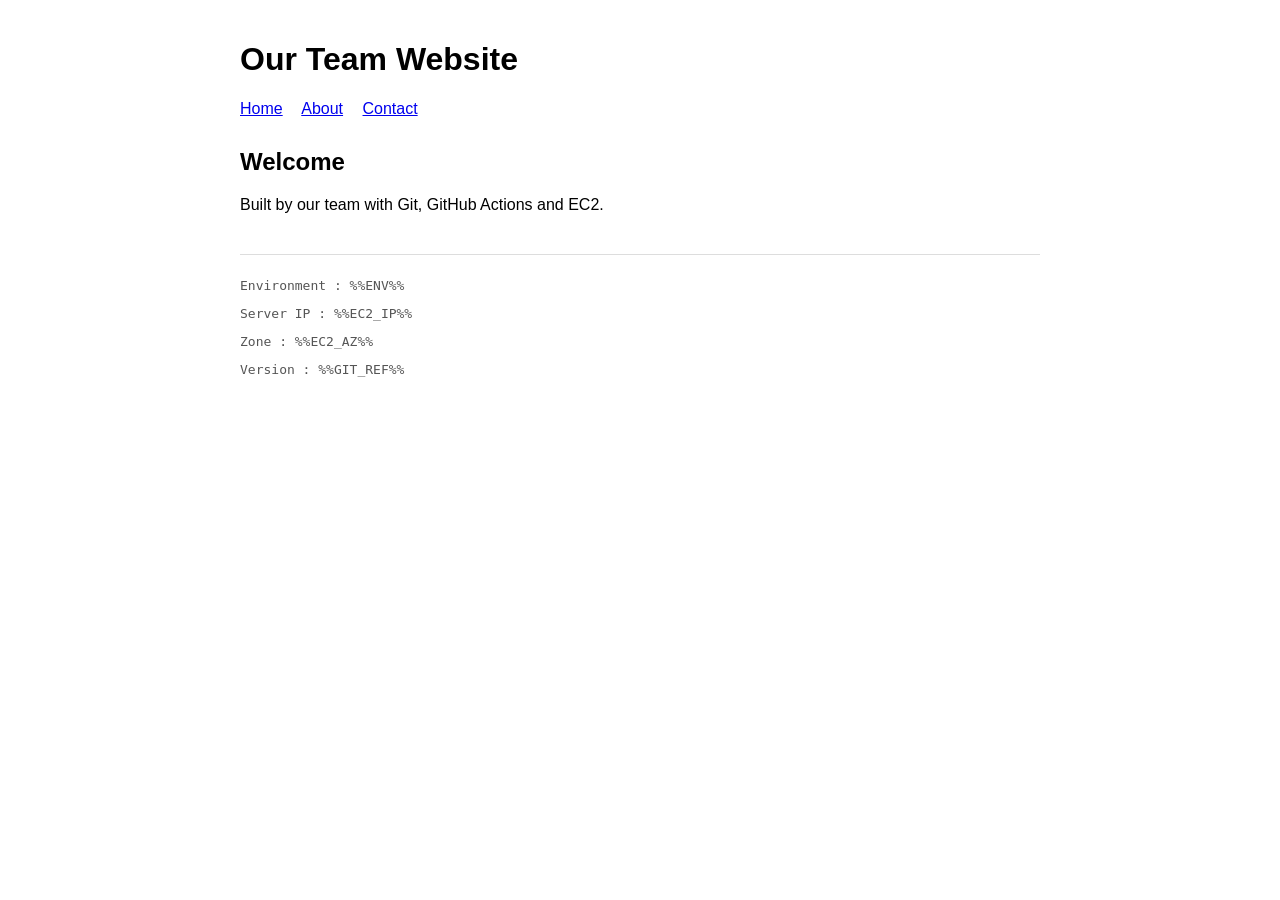
<file: index.html>
<!DOCTYPE html>
<html lang="en">
<head>
    <meta charset="UTF-8">
    <meta name="viewport" content="width=device-width, initial-scale=1.0">
    <title>Git Cloud Lab</title>
    <link rel="stylesheet" href="style.css">
</head>

<body>

    <header>
        <h1>Our Team Website</h1>

        <nav>
            <a href="index.html">Home</a>
            <a href="about.html">About</a>
            <a href="contact.html">Contact</a>
        </nav>
    </header>

    <main>
        <h2>Welcome</h2>
        <p>Built by our team with Git,  GitHub Actions and EC2.</p>
    </main>

    <footer>
        <p>Environment : %%ENV%%</p>
        <p>Server IP   : %%EC2_IP%%</p>
        <p>Zone        : %%EC2_AZ%%</p>
        <p>Version     : %%GIT_REF%%</p>
    </footer>

</body>
</html>
</file>
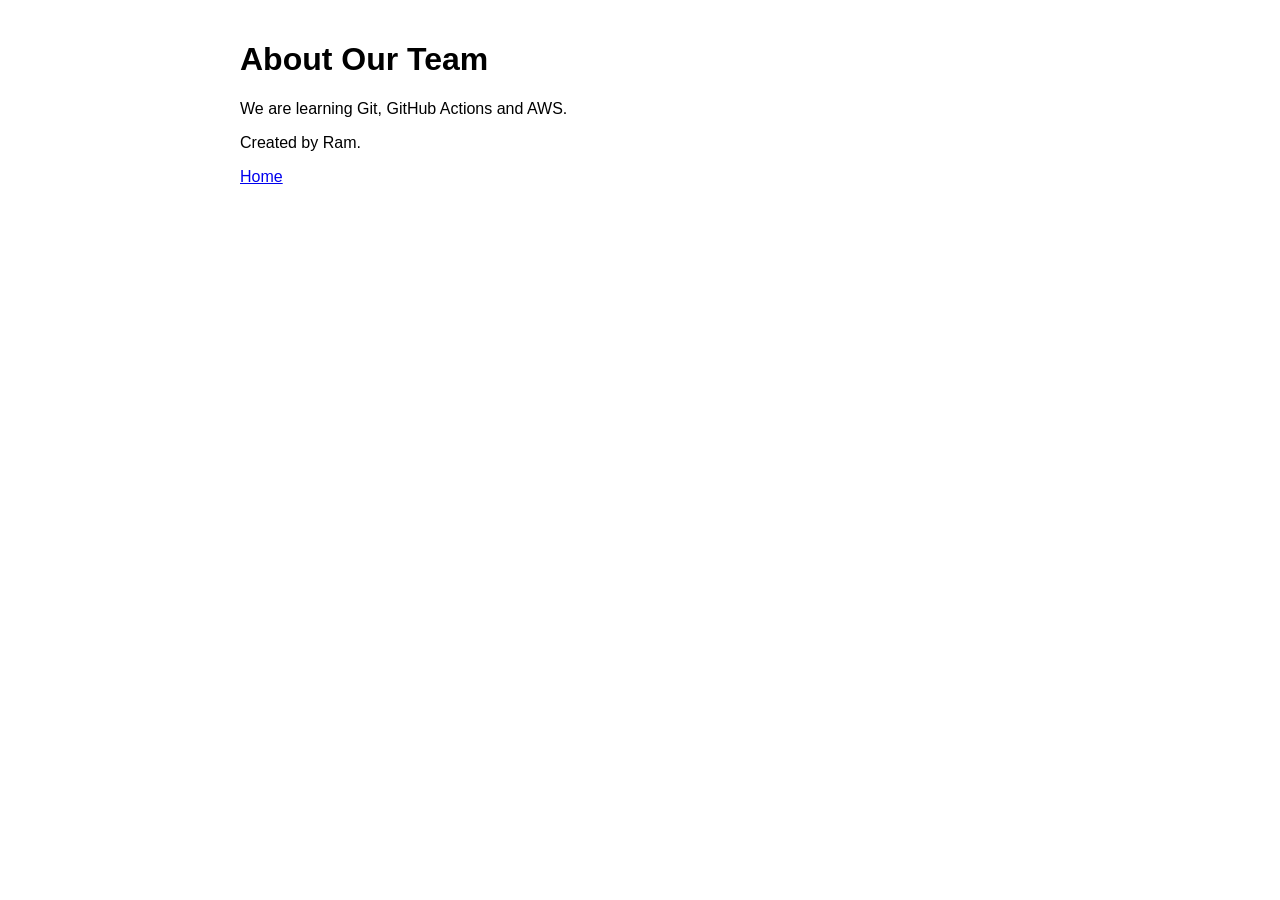
<file: about.html>
<!DOCTYPE html>
<html lang="en">
<head>
    <meta charset="UTF-8">
    <title>About</title>
    <link rel="stylesheet" href="style.css">
</head>

<body>

    <h1>About Our Team</h1>

    <p>We are learning Git, GitHub Actions and AWS.</p>
    <p>Created by Ram.</p>

    <a href="index.html">Home</a>

</body>
</html>
</file>
<file: style.css>
body {
    font-family: Arial, sans-serif;
    max-width: 800px;
    margin: auto;
    padding: 20px;
}

header {
    margin-bottom: 30px;
}

nav a {
    margin-right: 15px;
}

footer {
    margin-top: 40px;
    font-family: monospace;
    color: #555;
    border-top: 1px solid #ddd;
    padding-top: 10px;
}
</file>
